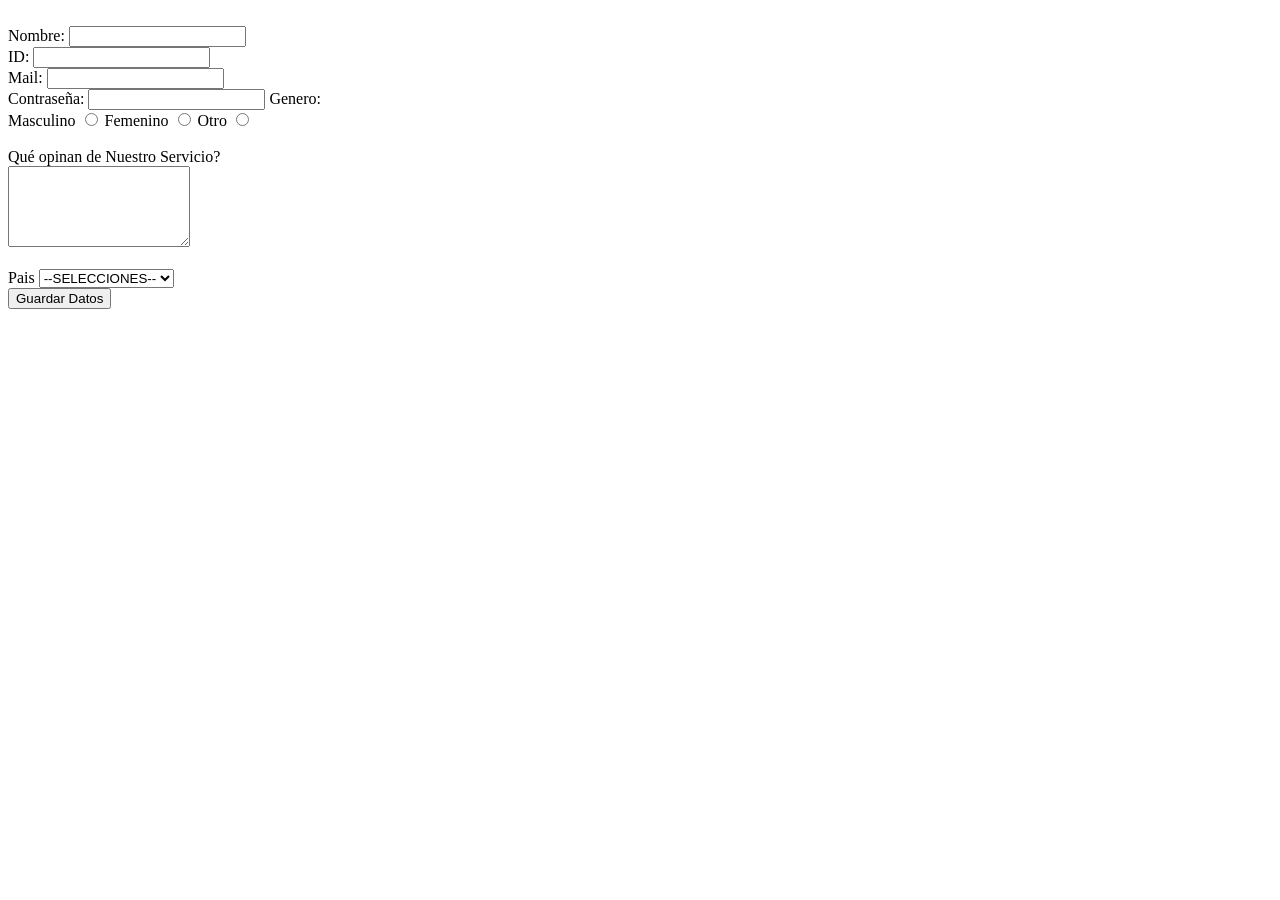
<file: Formulario.html>
<!DOCTYPE html>
<html lang ="es">

<body>
        
    <form action="" method="">

<br>
<label>Nombre:</label>
<input type="text" name="nombre1" id="nombre1">

<br>
<label for="identificacion">ID: </label>
<input type="number" name="identificacion1">

<br>
<label for="Mail">Mail: </label>
<input type="email">

<br>
<label for="Contraseña">Contraseña: </label>
<input type="password">

<label for="">Genero: </label>
<br>
Masculino
<input type="radio" name="Genero" id="Masculino">
Femenino
<input type="radio" name="Genero" id="Femenino">
Otro
<input type="radio" name="Genero" id="Otro">

<br>
<br>
<label>Qué opinan de Nuestro Servicio?</label>
<br>
<textarea name="Servicio" id="Texto Servicio" rows="5" cols="20"></textarea>

<br>
<br>
<label for="">Pais</label>
<select>
    <option value="0">--SELECCIONES--</option>
    <option value="1">Colombia</option>
    <option value="2">Peru</option>
    <option value="3">Costa Rica</option>
</select>

<br>
<input type="submit" value="Guardar Datos">


</form>
</body>
</html>
</file>
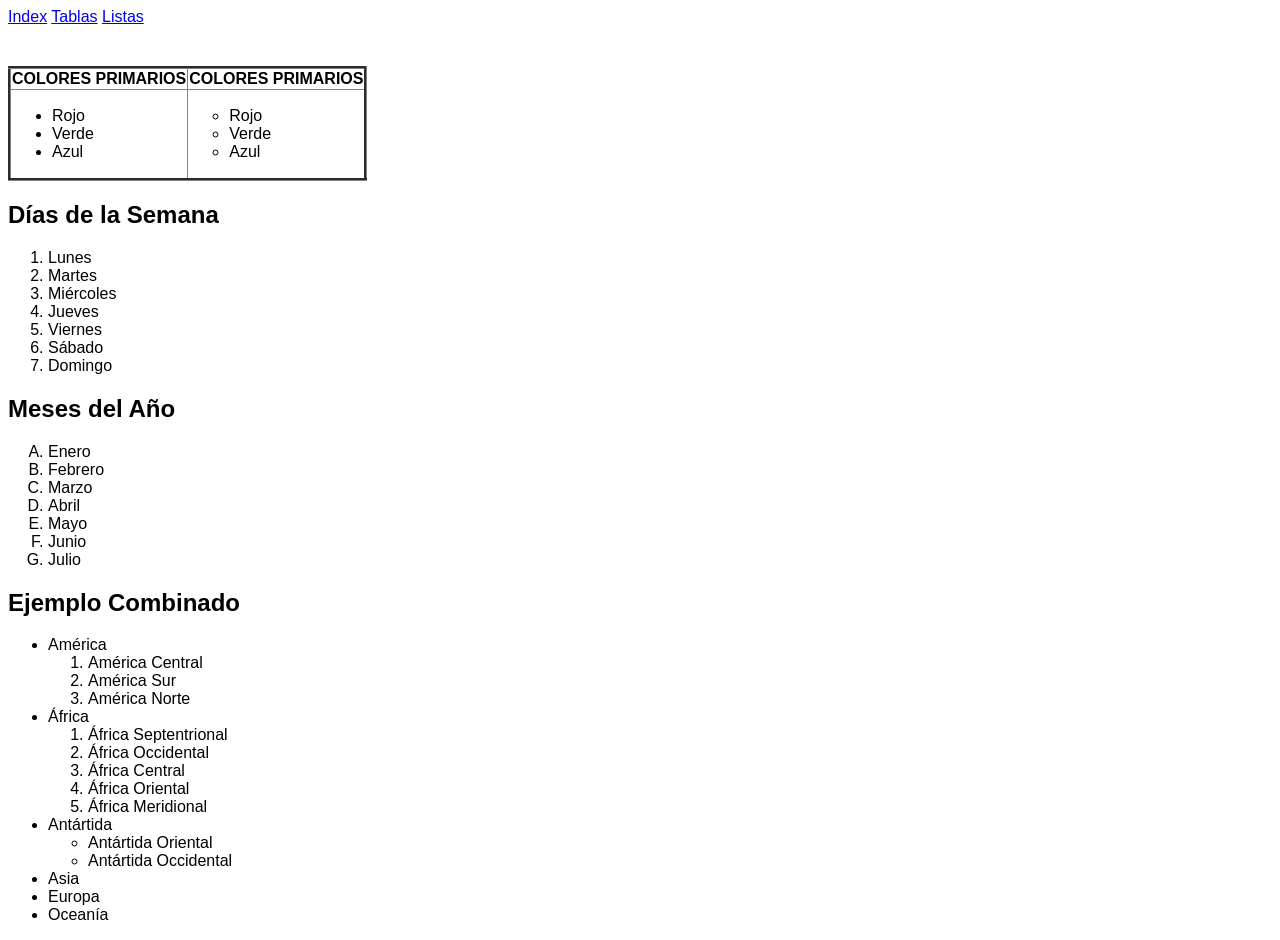
<file: listas.htm>
<!DOCTYPE html>
<html lang="es">
<style>
    body{font-family: Arial, Helvetica, sans-serif;}
    </style>

    <nav>
         <a href="index.html">Index</a>
         <a href="tablas.html">Tablas</a>
         <a href="listas.html">Listas</a>
    </nav>

     <div style="padding: 20px;">
    </div>


    <table border="3" style="border-collapse: collapse;"> 
    <thead>
        <tr>
            <th>COLORES PRIMARIOS</th>
            <th>COLORES PRIMARIOS</th>
        </tr>
     </thead>

     <tbody>
        <tr>
            <td>
                <ul style="list-style-type: disc;">
                    <li>Rojo</li>
                    <li>Verde</li>
                    <li>Azul</li>
                </ul>
            </td>
            <td>
                <ul style="list-style-type: circle;">
                    <li>Rojo</li>
                    <li>Verde</li>
                    <li>Azul</li>
                </ul>
            </td>
        </tr>

     </tbody>
     </table>

    <h2 class="especial" > Días de la Semana </h2>

    <ol> 
        <li> Lunes </li>
        <li> Martes </li>
        <li> Miércoles </li>
        <li> Jueves </li>
        <li> Viernes </li>
        <li> Sábado </li>
        <li> Domingo </li>
    </ol>

   <h2 class="especial" > Meses del Año </h2>

    
        <ol type="A""> 
            <li>Enero</li>
            <li>Febrero</li>
            <li>Marzo</li>
            <li>Abril</li>
            <li>Mayo</li>
            <li>Junio</li>
            <li>Julio</li>
        </ol>

    <h2 class="especial" > Ejemplo Combinado </h2>

    <ul>
        <li>América
        <ol>
            <li>América Central</li>
            <li>América Sur</li>
            <li>América Norte</li>
        </ol>
        </li>

        <li>África
        <ol>
            <li>África Septentrional</li>
            <li>África Occidental</li>
            <li>África Central</li>
            <li>África Oriental</li>
            <li>África Meridional</li>
        </ol>
        </li>

        <li>Antártida</li>
        <ul style="list-style: circle;">
            <li>Antártida Oriental</li>
            <li>Antártida Occidental</li>
        </ul>
       
        <li>Asia</li>
        <li>Europa</li>
        <li>Oceanía</li>

    </ul>

</html>
</file>
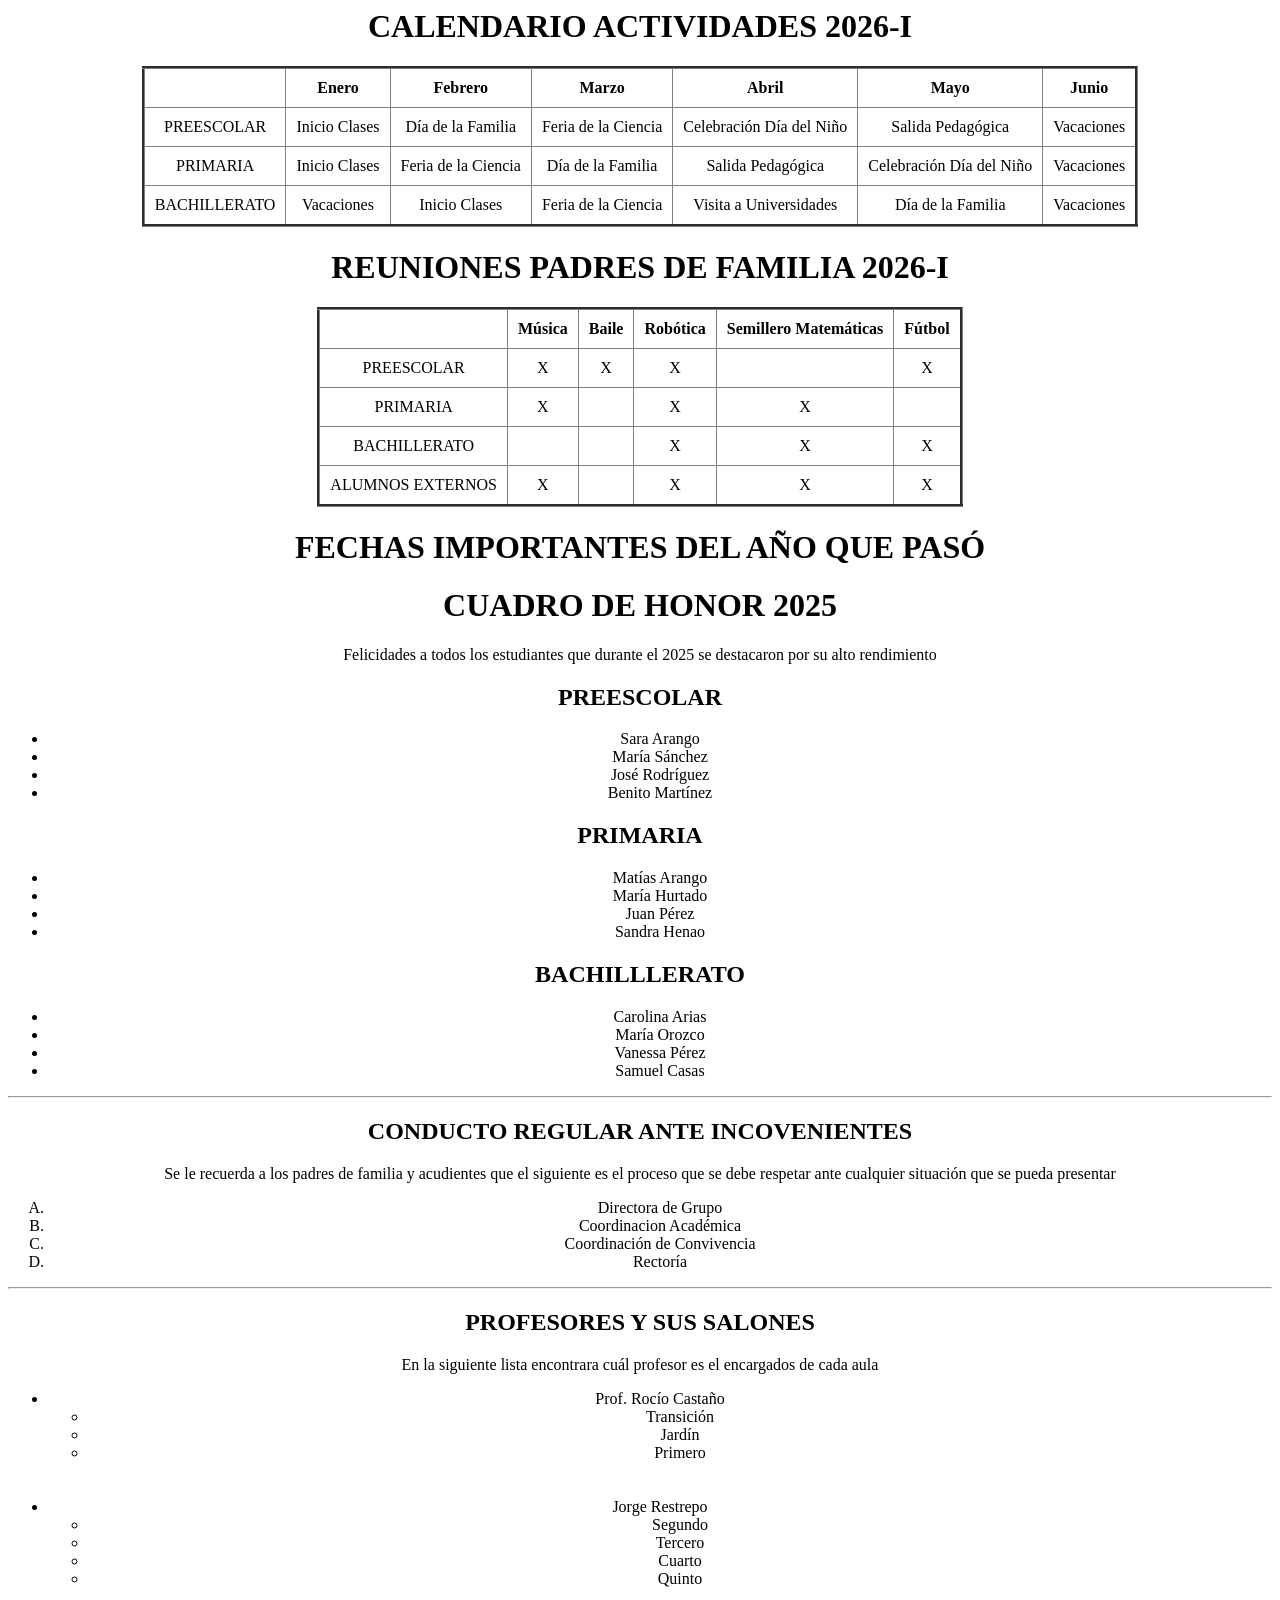
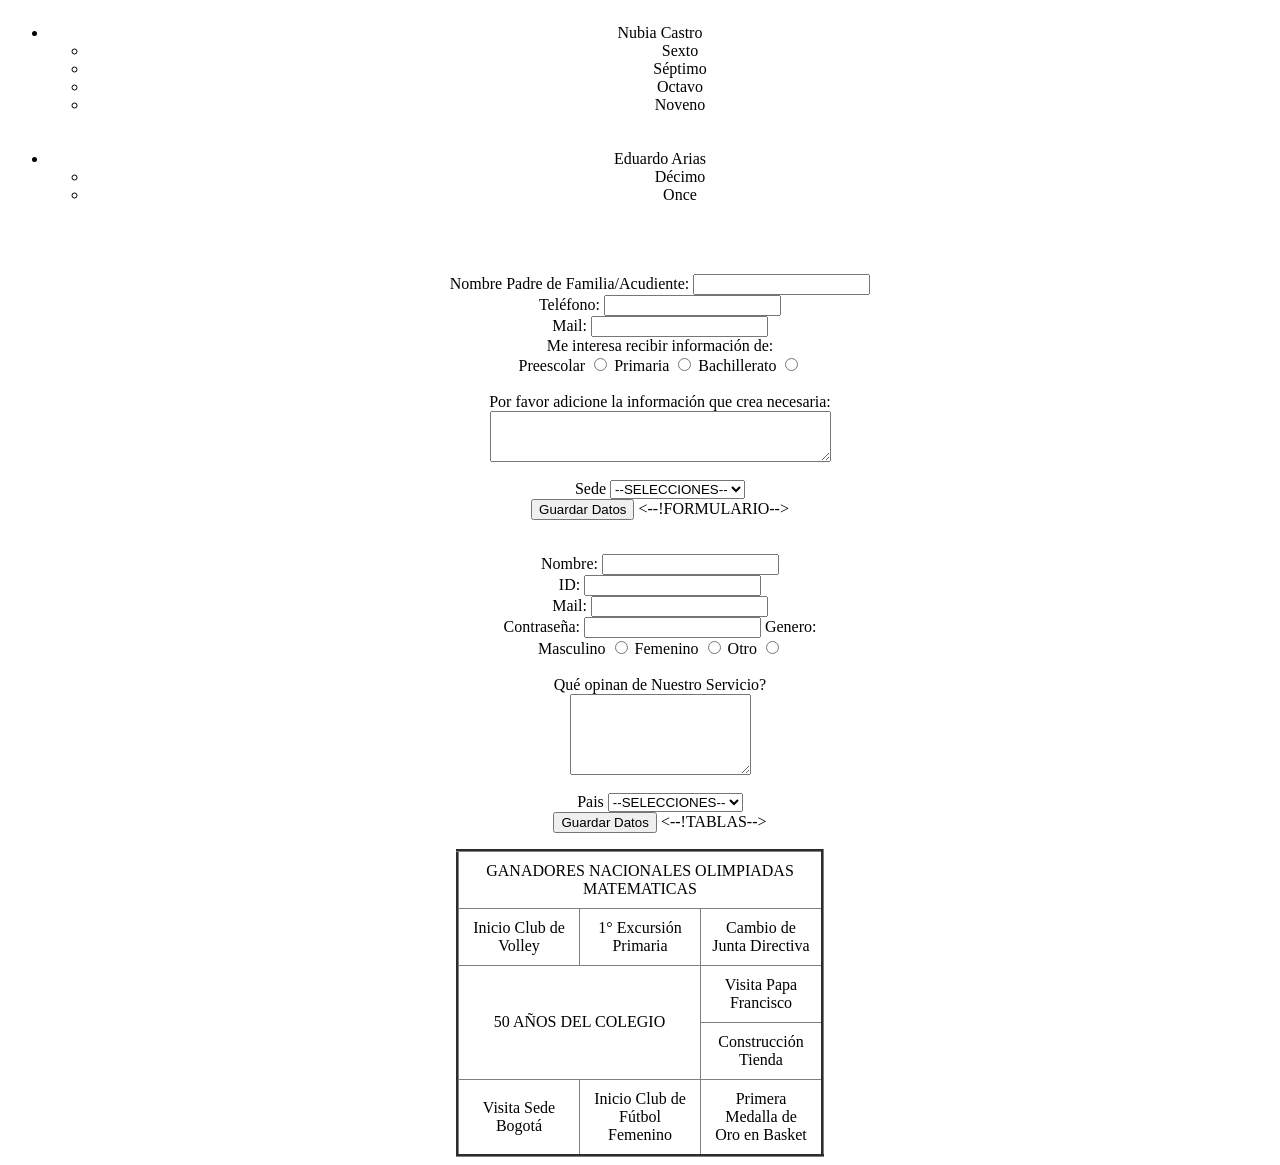
<file: ProyectoI.html>
<center>
<header>
    <h1>CALENDARIO ACTIVIDADES 2026-I</h1>
</header>
</center>

    <center>
   <table border="3" style="border-collapse: collapse;">
  <style>
    table, th, td {
      text-align: center;
      vertical-align: middle;
    }

    th, td {
      padding: 10px;
    }
  </style>

  <head>
    <tr>
      <th></th>
      <th>Enero</th>
      <th>Febrero</th>
      <th>Marzo</th>
      <th>Abril</th>
      <th>Mayo</th>
      <th>Junio</th>
    </tr>
  </thead>

  <tbody>
    <tr>
      <td>PREESCOLAR</td>
      <td>Inicio Clases</td>
      <td>Día de la Familia</td>
      <td>Feria de la Ciencia</td>
      <td>Celebración Día del Niño</td>
      <td>Salida Pedagógica</td>
      <td>Vacaciones</td>
    </tr>

    <tr>
      <td>PRIMARIA</td>
      <td>Inicio Clases</td>
      <td>Feria de la Ciencia</td>
      <td>Día de la Familia</td>
      <td>Salida Pedagógica</td>
      <td>Celebración Día del Niño</td>
      <td>Vacaciones</td>
    </tr>

    <tr>
      <td>BACHILLERATO</td>
      <td>Vacaciones</td>
      <td>Inicio Clases</td>
      <td>Feria de la Ciencia</td>
      <td>Visita a Universidades</td>
      <td>Día de la Familia</td>
      <td>Vacaciones</td>
    </tr>
  </tbody>
</table>

    <center>
<header>
    <h1>REUNIONES PADRES DE FAMILIA 2026-I</h1>
</header>
</center>

    <center>
   <table border="3" style="border-collapse: collapse;">
  <style>
    table, th, td {
      text-align: center;
      vertical-align: middle;
    }

    th, td {
      padding: 10px;
    }
  </style>

<head>
    <tr>
      <th></th>
      <th>Música</th>
      <th>Baile</th>
      <th>Robótica</th>
      <th>Semillero Matemáticas</th>
      <th>Fútbol</th>
    </tr>
  </thead>
        
<tbody>

  <tr>
    <td class="nivel">PREESCOLAR</td>
    <td>X</td>
    <td>X</td>
    <td>X</td>
    <td></td>
    <td>X</td>
  </tr>

  <tr>
    <td class="nivel">PRIMARIA</td>
    <td>X</td>
    <td></td>
    <td>X</td>
    <td>X</td>
    <td></td>
  </tr>

  <tr>
    <td class="nivel">BACHILLERATO</td>
    <td></td>
    <td></td>
    <td>X</td>
    <td>X</td>
    <td>X</td>
  </tr>

  <tr>
    <td class="nivel">ALUMNOS EXTERNOS</td>
    <td>X</td>
    <td></td>
    <td>X</td>
    <td>X</td>
    <td>X</td>
  </tr>

</tbody>
</table>


    <center>
<header>
    <h1>FECHAS IMPORTANTES DEL AÑO QUE PASÓ</h1>
</header>
</center>

    <center>
   <table border="3" style="border-collapse: collapse;">
  <style>
    table, th, td {
      text-align: center;
      vertical-align: middle;
    }

    th, td {
      padding: 10px;
    }
  </style>

        <tbody>

             <tbody>

            <tr>
            <td colspan="3"><center>GANADORES NACIONALES OLIMPIADAS MATEMATICAS</center></td>
            </tr>

            <tr>
            <td style="width:100px; height: 25px;"> Inicio Club de Volley </td>
            <td style="width: 100px;"> 1° Excursión Primaria</td>
            <td style="width: 100px;"> Cambio de Junta Directiva </td>
            </tr>
           
            <tr>
            <td colspan="2" rowspan="2"> 50 AÑOS DEL COLEGIO </td>
            <td style="width:100px; height: 25px;"> Visita Papa Francisco</td>
            </tr>

            <tr>
                <td style="width:100px; height: 25px;"> Construcción Tienda</td>
            </tr>

           <tr>
            <td style="width:100px; height: 25px;"> Visita Sede Bogotá</td>
            <td style="width: 100px;"> Inicio Club de Fútbol Femenino </td>
            <td style="width: 100px;"> Primera Medalla de Oro en Basket </td>
            </tr>

        </tbody>
    

</html>


<!DOCTYPE html>
<html lang="en">

<head>
        <meta charset="UTF-8">
        <META name="viewport" content="width=device-width, initial-scale=1.0">
        <title></title>    
</head>

<body>
    
    <h1 class="especial" > CUADRO DE HONOR 2025 </h1>

    <p>Felicidades a todos los estudiantes que durante el 2025 se destacaron por su alto rendimiento</p>

    <h2 class="especial" > PREESCOLAR </h2>

    <ul> 
        <li> Sara Arango </li>
        <li> María Sánchez </li>
        <li> José Rodríguez </li>
        <li> Benito Martínez </li>
      
    </ul>

     <h2 class="especial" > PRIMARIA </h2>

    <ul> 
        <li> Matías Arango </li>
        <li> María Hurtado </li>
        <li> Juan Pérez </li>
        <li> Sandra Henao </li>
      
    </ul>

       <h2 class="especial" > BACHILLLERATO </h2>

    <ul> 
        <li> Carolina Arias </li>
        <li> María Orozco </li>
        <li> Vanessa Pérez </li>
        <li> Samuel Casas </li>
      
    </ul>

    <hr>

   <h2 class="especial" > CONDUCTO REGULAR ANTE INCOVENIENTES </h2>

   <p>Se le recuerda a los padres de familia y acudientes que el siguiente es el proceso que se debe respetar ante cualquier situación que se pueda presentar</p>

    
        <ol type="A""> 
            <li>Directora de Grupo</li>
            <li>Coordinacion Académica</li>
            <li>Coordinación de Convivencia</li>
            <li>Rectoría</li>
        </ol>

    <hr>

    <h2 class="especial" > PROFESORES Y SUS SALONES </h2>

    <p> En la siguiente lista encontrara cuál profesor es el encargados de cada aula </p>

    <ul>
        <li>Prof. Rocío Castaño</li>
            <ul style="list-style: circle;">
            <li>Transición</li>
            <li>Jardín</li>
            <li>Primero</li>
        </ul>
      
        <br></br>

        <li>Jorge Restrepo</li>
        <ul style="list-style: circle;">
            <li>Segundo</li>
            <li>Tercero</li>
            <li>Cuarto</li>
            <li>Quinto</li>
         </ul>
        
        <br></br>

       <li>Nubia Castro</li>
        <ul style="list-style: circle;">
            <li>Sexto</li>
            <li>Séptimo</li>
            <li>Octavo</li>
            <li>Noveno</li>
         </ul>
        <br></br>


         <li>Eduardo Arias</li>
        <ul style="list-style: circle;">
            <li>Décimo</li>
            <li>Once</li>
         </ul>
        
        <br></br>
       


</body>
</html>

<!DOCTYPE html>
<html lang ="es">

<body>
        
    <form action="" method="">

<br>
<label>Nombre Padre de Familia/Acudiente:</label>
<input type="text" name="nombre1" id="nombre1">

<br>
<label for="Teléfono">Teléfono: </label>
<input type="number" name="Teléfono1">

<br>
<label for="Mail">Mail: </label>
<input type="email">



<br>

<label for="">Me interesa recibir información de: </label>
<br>
Preescolar
<input type="radio" name="Grado" id="Preescolar">
Primaria
<input type="radio" name="Grado" id="Primaria">
Bachillerato
<input type="radio" name="Grado" id="Bachillerato">

<br>
<br>
<label>Por favor adicione la información que crea necesaria: </label>
<br>
<textarea name="Servicio" id="Texto Servicio" rows="3" cols="40"></textarea>

<br>
<br>
<label for="">Sede</label>
<select>
    <option value="0">--SELECCIONES--</option>
    <option value="1">Medellín</option>
    <option value="2">Bogotá</option>
    <option value="3">Pereira</option>
    <option value="3">Cartagena</option>
</select>

<br>
<input type="submit" value="Guardar Datos">


</form>
</body>
</html>

<--!FORMULARIO-->

<!DOCTYPE html>
<html lang ="es">

<body>
        
    <form action="" method="">

<br>
<label>Nombre:</label>
<input type="text" name="nombre1" id="nombre1">

<br>
<label for="identificacion">ID: </label>
<input type="number" name="identificacion1">

<br>
<label for="Mail">Mail: </label>
<input type="email">

<br>
<label for="Contraseña">Contraseña: </label>
<input type="password">

<label for="">Genero: </label>
<br>
Masculino
<input type="radio" name="Genero" id="Masculino">
Femenino
<input type="radio" name="Genero" id="Femenino">
Otro
<input type="radio" name="Genero" id="Otro">

<br>
<br>
<label>Qué opinan de Nuestro Servicio?</label>
<br>
<textarea name="Servicio" id="Texto Servicio" rows="5" cols="20"></textarea>

<br>
<br>
<label for="">Pais</label>
<select>
    <option value="0">--SELECCIONES--</option>
    <option value="1">Colombia</option>
    <option value="2">Peru</option>
    <option value="3">Costa Rica</option>
</select>

<br>
<input type="submit" value="Guardar Datos">


</form>
</body>
</html>

<--!TABLAS-->
</file>
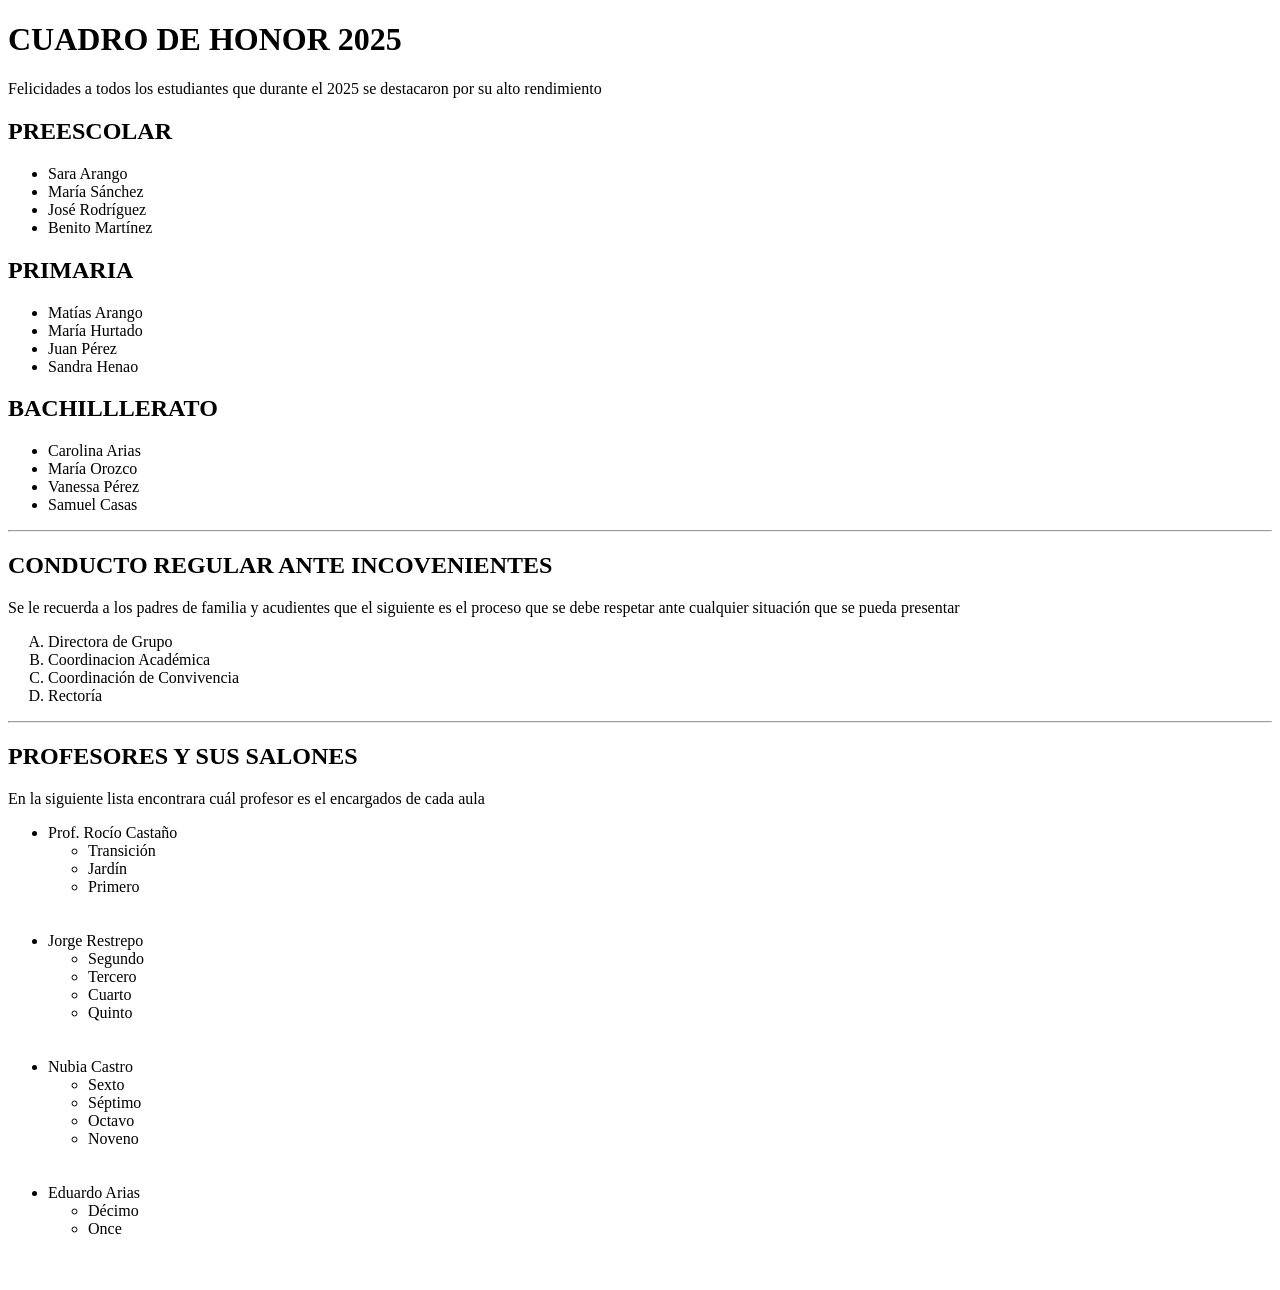
<file: ProyectoII.html>
<!DOCTYPE html>
<html lang="en">

<head>
        <meta charset="UTF-8">
        <META name="viewport" content="width=device-width, initial-scale=1.0">
        <title></title>    
</head>

<body>
    
    <h1 class="especial" > CUADRO DE HONOR 2025 </h1>

    <p>Felicidades a todos los estudiantes que durante el 2025 se destacaron por su alto rendimiento</p>

    <h2 class="especial" > PREESCOLAR </h2>

    <ul> 
        <li> Sara Arango </li>
        <li> María Sánchez </li>
        <li> José Rodríguez </li>
        <li> Benito Martínez </li>
      
    </ul>

     <h2 class="especial" > PRIMARIA </h2>

    <ul> 
        <li> Matías Arango </li>
        <li> María Hurtado </li>
        <li> Juan Pérez </li>
        <li> Sandra Henao </li>
      
    </ul>

       <h2 class="especial" > BACHILLLERATO </h2>

    <ul> 
        <li> Carolina Arias </li>
        <li> María Orozco </li>
        <li> Vanessa Pérez </li>
        <li> Samuel Casas </li>
      
    </ul>

    <hr>

   <h2 class="especial" > CONDUCTO REGULAR ANTE INCOVENIENTES </h2>

   <p>Se le recuerda a los padres de familia y acudientes que el siguiente es el proceso que se debe respetar ante cualquier situación que se pueda presentar</p>

    
        <ol type="A""> 
            <li>Directora de Grupo</li>
            <li>Coordinacion Académica</li>
            <li>Coordinación de Convivencia</li>
            <li>Rectoría</li>
        </ol>

    <hr>

    <h2 class="especial" > PROFESORES Y SUS SALONES </h2>

    <p> En la siguiente lista encontrara cuál profesor es el encargados de cada aula </p>

    <ul>
        <li>Prof. Rocío Castaño</li>
            <ul style="list-style: circle;">
            <li>Transición</li>
            <li>Jardín</li>
            <li>Primero</li>
        </ul>
      
        <br></br>

        <li>Jorge Restrepo</li>
        <ul style="list-style: circle;">
            <li>Segundo</li>
            <li>Tercero</li>
            <li>Cuarto</li>
            <li>Quinto</li>
         </ul>
        
        <br></br>

       <li>Nubia Castro</li>
        <ul style="list-style: circle;">
            <li>Sexto</li>
            <li>Séptimo</li>
            <li>Octavo</li>
            <li>Noveno</li>
         </ul>
        <br></br>


         <li>Eduardo Arias</li>
        <ul style="list-style: circle;">
            <li>Décimo</li>
            <li>Once</li>
         </ul>
        
        <br></br>
       


</body>
</html>
</file>
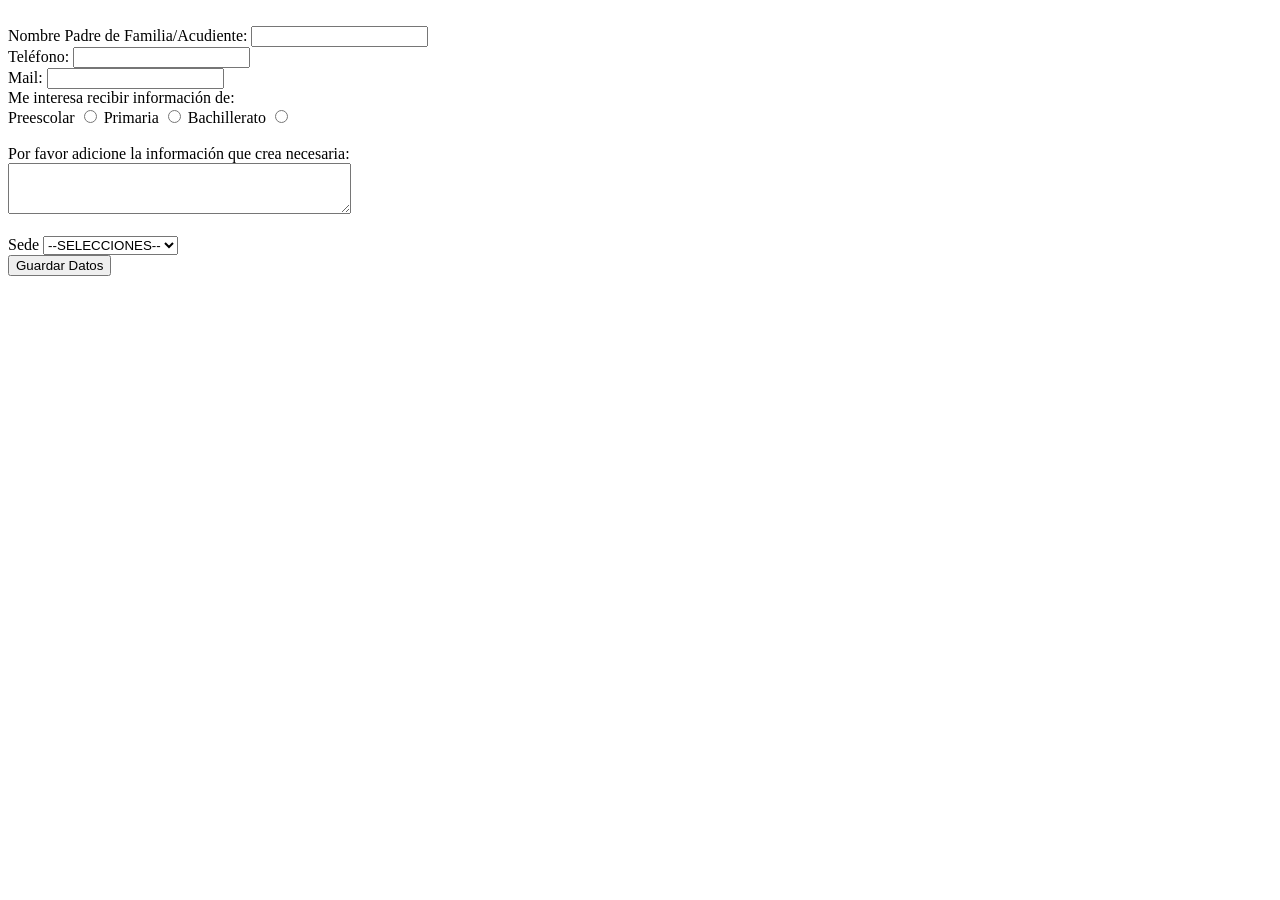
<file: ProyectoIII.html>
<!DOCTYPE html>
<html lang ="es">

<body>
        
    <form action="" method="">

<br>
<label>Nombre Padre de Familia/Acudiente:</label>
<input type="text" name="nombre1" id="nombre1">

<br>
<label for="Teléfono">Teléfono: </label>
<input type="number" name="Teléfono1">

<br>
<label for="Mail">Mail: </label>
<input type="email">



<br>

<label for="">Me interesa recibir información de: </label>
<br>
Preescolar
<input type="radio" name="Grado" id="Preescolar">
Primaria
<input type="radio" name="Grado" id="Primaria">
Bachillerato
<input type="radio" name="Grado" id="Bachillerato">

<br>
<br>
<label>Por favor adicione la información que crea necesaria: </label>
<br>
<textarea name="Servicio" id="Texto Servicio" rows="3" cols="40"></textarea>

<br>
<br>
<label for="">Sede</label>
<select>
    <option value="0">--SELECCIONES--</option>
    <option value="1">Medellín</option>
    <option value="2">Bogotá</option>
    <option value="3">Pereira</option>
    <option value="3">Cartagena</option>
</select>

<br>
<input type="submit" value="Guardar Datos">


</form>
</body>
</html>
</file>
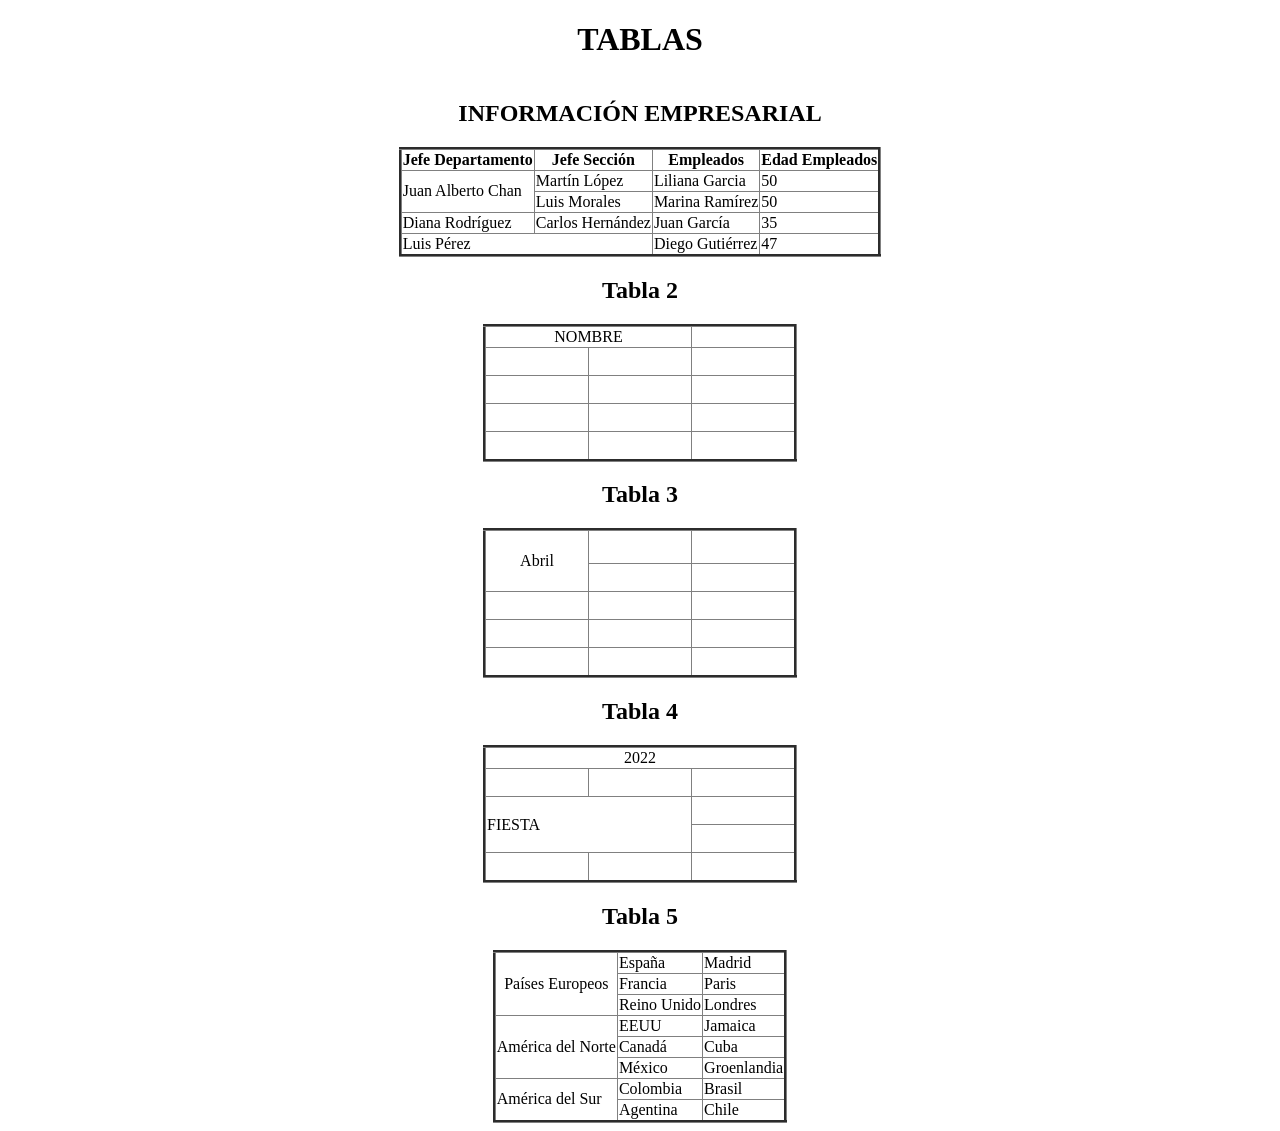
<file: tabla.html>
<!DOCTYPE html>
<html lang="es">

<center>
<header>
    <h1>TABLAS</h1>
</header>
</center>

    <center>
    <table border="3" style="border-collapse:collapse;">

        <caption><h2>INFORMACIÓN EMPRESARIAL</h2></caption>

        <thead>
        <tr>
            <th>Jefe Departamento</th>
            <th>Jefe Sección</th>
            <th>Empleados</th>
            <th>Edad Empleados</th>
        </tr>
        </thead>

        <tbody>
        <tr>
            <td rowspan="2">Juan Alberto Chan</td>
            <td>Martín López</td>
            <td>Liliana Garcia</td>
            <td>50</td>
        </tr>

        <tr>
            <td>Luis Morales</td>
            <td>Marina Ramírez</td>
            <td>50</td>
        </tr>

        <tr>
            <td>Diana Rodríguez</td>
            <td>Carlos Hernández</td>
            <td>Juan García</td>
            <td>35</td>
        </tr>

        <tr>
            <td colspan="2">Luis Pérez</td>
            <td>Diego Gutiérrez</td>
            <td>47</td>
        </tr>

    </tbody>
    </table>

   
    <table border="3" style="border-collapse:collapse;">

        <caption><h2>Tabla 2</h2></caption>

        <tbody>

            <tr>
            <td colspan="2"><center>NOMBRE</center></td>
            <td style="width: 100px;"> </td>
            </tr>

            <tr>
            <td style="width:100px; height: 25px;"> </td>
            <td style="width: 100px;"> </td>
            <td style="width: 100px;"> </td>
            </tr>
           
            <tr>
            <td style="width:100px; height: 25px;"> </td>
            <td style="width: 100;"> </td>
            <td style="width: 100px;"> </td>
            </tr>

            <tr>
            <td style="width:100px; height: 25px;"> </td>
            <td style="width: 100px;"> </td>
            <td style="width: 100px;"> </td>
            </tr>

            <tr>
            <td style="width:100px; height: 25px;"> </td>
            <td style="width: 100px;"> </td>
            <td style="width: 100px;"> </td>
            </tr>

        </tbody>
    </table>

   
    <table border="3" style="border-collapse:collapse;">

         <caption><h2>Tabla 3</h2></caption>

         <tbody>

            <tr>
            <td rowspan="2"><center>Abril</center></td>
            <td style="height: 30px;"> </td>
            </tr>

            <tr>
            <td style="width:100px; height: 25px;"> </td>
            <td style="width: 100px;"> </td>
            </tr>
           
            <tr>
            <td style="width:100px; height: 25px;"> </td>
            <td style="width: 100;"> </td>
            <td style="width: 100px;"> </td>
            </tr>

            <tr>
            <td style="width:100px; height: 25px;"> </td>
            <td style="width: 100px;"> </td>
            <td style="width: 100px;"> </td>
            </tr>

            <tr>
            <td style="width:100px; height: 25px;"> </td>
            <td style="width: 100px;"> </td>
            <td style="width: 100px;"> </td>
            </tr>

        </tbody>
    </table>


    <table border="3" style="border-collapse:collapse;">

         <caption><h2>Tabla 4</h2></caption>

        <tbody>

            <tr>
            <td colspan="3"><center>2022</center></td>
            </tr>

            <tr>
            <td style="width:100px; height: 25px;"> </td>
            <td style="width: 100px;"> </td>
            </tr>
           
            <tr>
            <td colspan="2" rowspan="2"> FIESTA </td>
            <td style="width:100px; height: 25px;"> </td>
            </tr>

            <tr>
            <td style="width:100px; height: 25px;"> </td>
            </tr>

            <tr>
            <td style="width:100px; height: 25px;"> </td>
            <td style="width: 100px;"> </td>
            </tr>

        </tbody>


    <table border="3" style="border-collapse:collapse;">

         <caption><h2>Tabla 5</h2></caption>

        <tbody>
            
            <tr>
            <td rowspan="3"><center>Países Europeos</center></td>
            <td>España</td>
            <td>Madrid</td>
            </tr>

            <tr>
            <td>Francia </td>
            <td> Paris </td>
            </tr>

            <tr>
            <td>Reino Unido</td>
            <td>Londres</td>
            </tr>
           
            <tr>
            <td rowspan="3"> América del Norte </td>
            <td>EEUU</td>
            <td>Jamaica</td>
            </tr>

            <tr>
            <td>Canadá</td>
            <td>Cuba</td>
            </tr>

            <tr>
            <td>México</td>
            <td>Groenlandia</td>
            </tr>

           <tr>
            <td rowspan="2"> América del Sur </td>
            <td>Colombia</td>
            <td>Brasil</td>
            </tr>

            <tr>
            <td>Agentina</td>
            <td>Chile</td>
            </tr>
            </tr>

        </tbody>

    </center>

    </html>
</file>
